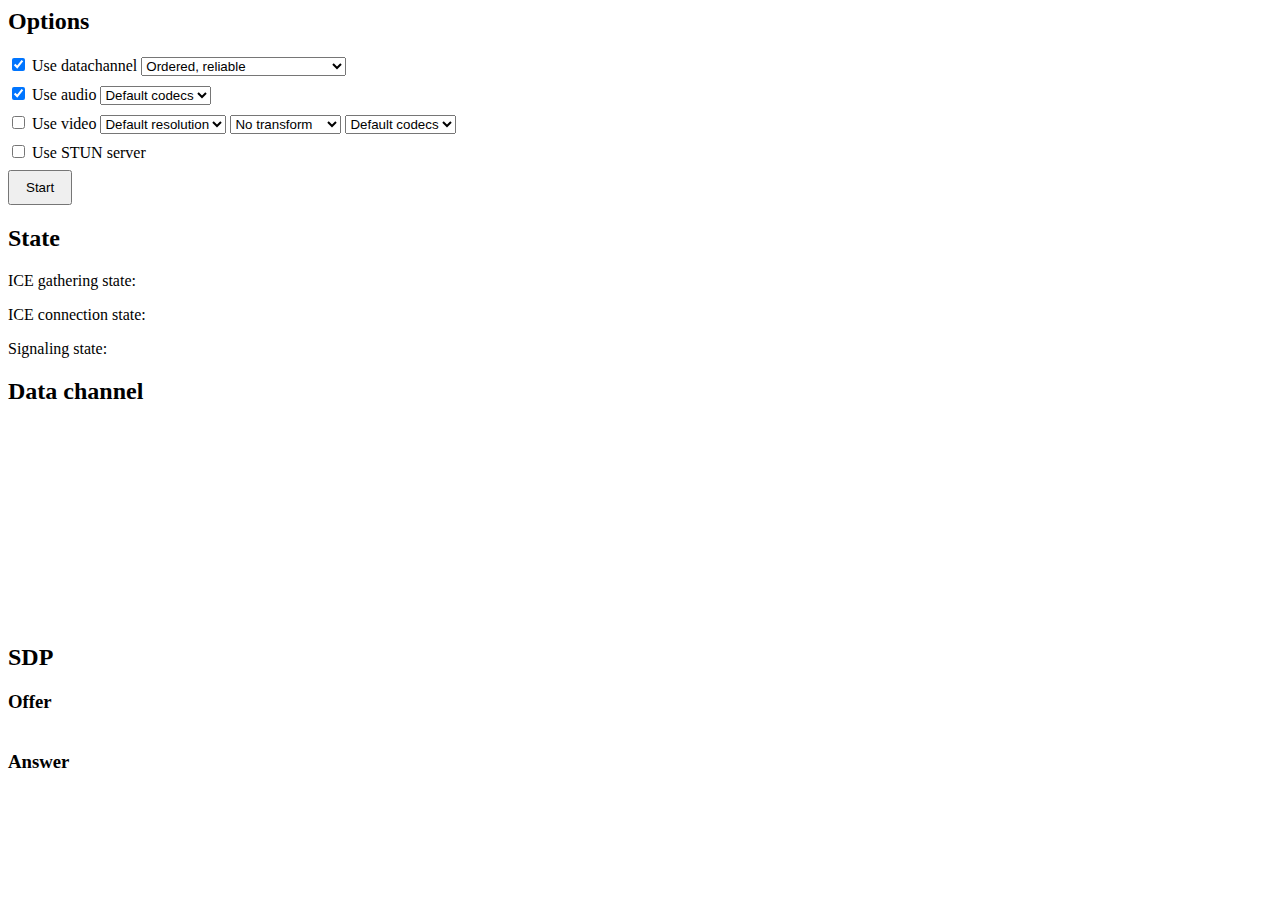
<file: index.html>
<html>
<head>
    <meta charset="UTF-8"/>
    <meta name="viewport" content="width=device-width, initial-scale=1.0" />
    <title>WebRTC demo</title>
    <style>
    button {
        padding: 8px 16px;
    }

    pre {
        overflow-x: hidden;
        overflow-y: auto;
    }

    video {
        width: 100%;
    }

    .option {
        margin-bottom: 8px;
    }

    #media {
        max-width: 1280px;
    }
    </style>
</head>
<body>

<h2>Options</h2>
<div class="option">
    <input id="use-datachannel" checked="checked" type="checkbox"/>
    <label for="use-datachannel">Use datachannel</label>
    <select id="datachannel-parameters">
        <option value='{"ordered": true}'>Ordered, reliable</option>
        <option value='{"ordered": false, "maxRetransmits": 0}'>Unordered, no retransmissions</option>
        <option value='{"ordered": false, "maxPacketLifetime": 500}'>Unordered, 500ms lifetime</option>
    </select>
</div>
<div class="option">
    <input id="use-audio" checked="checked" type="checkbox"/>
    <label for="use-audio">Use audio</label>
    <select id="audio-codec">
        <option value="default" selected>Default codecs</option>
        <option value="opus/48000/2">Opus</option>
        <option value="PCMU/8000">PCMU</option>
        <option value="PCMA/8000">PCMA</option>
    </select>
</div>
<div class="option">
    <input id="use-video" type="checkbox"/>
    <label for="use-video">Use video</label>
    <select id="video-resolution">
        <option value="" selected>Default resolution</option>
        <option value="320x240">320x240</option>
        <option value="640x480">640x480</option>
        <option value="960x540">960x540</option>
        <option value="1280x720">1280x720</option>
    </select>
    <select id="video-transform">
        <option value="none" selected>No transform</option>
        <option value="edges">Edge detection</option>
        <option value="cartoon">Cartoon effect</option>
        <option value="rotate">Rotate</option>
    </select>
    <select id="video-codec">
        <option value="default" selected>Default codecs</option>
        <option value="VP8/90000">VP8</option>
        <option value="H264/90000">H264</option>
    </select>
</div>
<div class="option">
    <input id="use-stun" type="checkbox"/>
    <label for="use-stun">Use STUN server</label>
</div>

<button id="start" onclick="start()">Start</button>
<button id="stop" style="display: none" onclick="stop()">Stop</button>

<h2>State</h2>
<p>
    ICE gathering state: <span id="ice-gathering-state"></span>
</p>
<p>
    ICE connection state: <span id="ice-connection-state"></span>
</p>
<p>
    Signaling state: <span id="signaling-state"></span>
</p>

<div id="media" style="display: none">
    <h2>Media</h2>

    <audio id="audio" autoplay="true"></audio>
    <video id="video" autoplay="true" playsinline="true"></video>
</div>

<h2>Data channel</h2>
<pre id="data-channel" style="height: 200px;"></pre>

<h2>SDP</h2>

<h3>Offer</h3>
<pre id="offer-sdp"></pre>

<h3>Answer</h3>
<pre id="answer-sdp"></pre>

<script src="client.js"></script>
</body>
</html>
</file>
